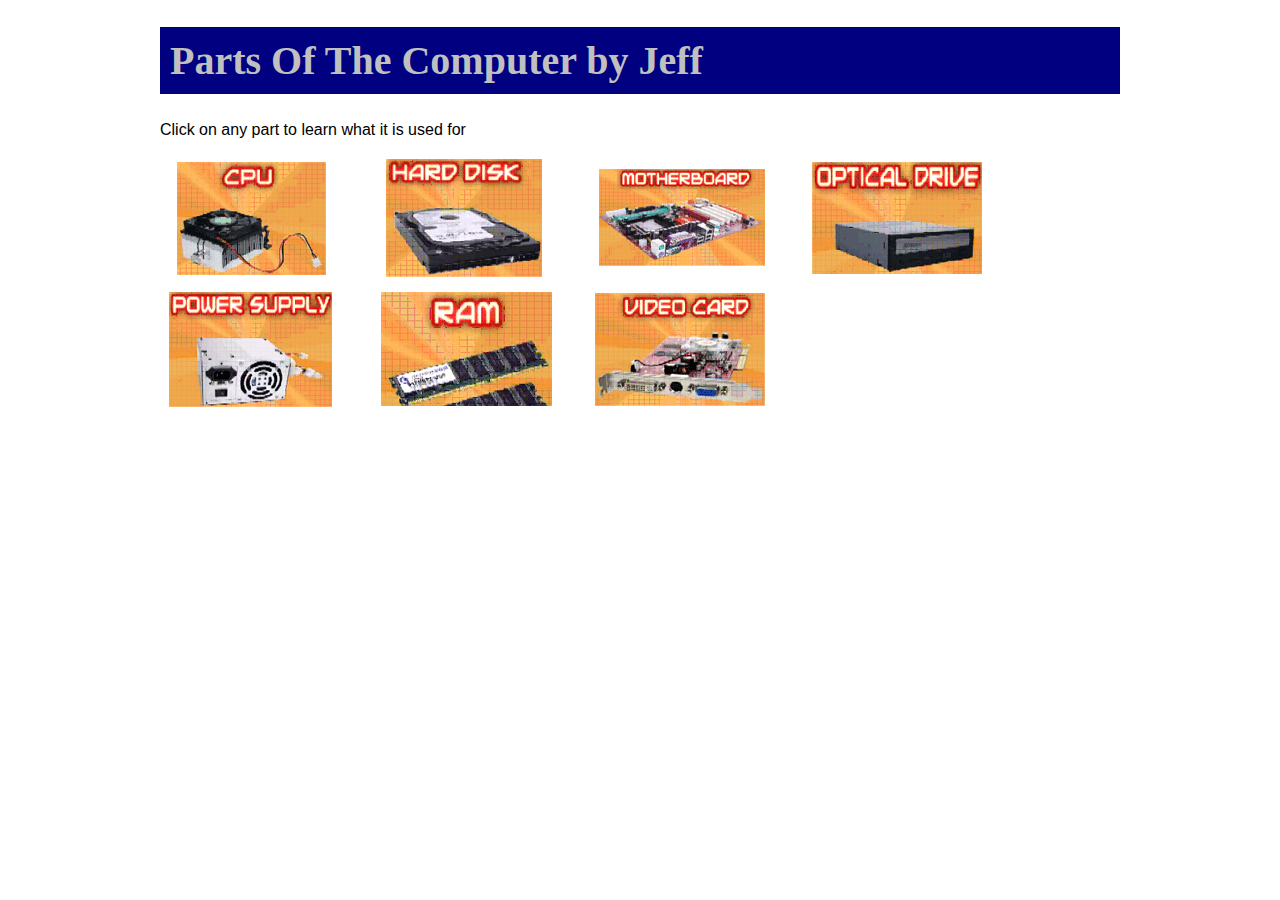
<file: index.html>
<!DOCTYPE html>

<html>
    <head>
        <title>Parts Of The Computer</title>
        <link rel="stylesheet" type="text/css" href="style.css">
    </head>
    <body>         
        <h1>Parts Of The Computer by Jeff</h1>
        <p>Click on any part to learn what it is used for</p>
        <a href="cpu.html"><img src="cpu.gif"></a>
        
        <a href="hardDisk.html"><img src="hardDisk.gif"></a>
        <a href="MotherBoard.html"><img src="motherboard.gif"></a>
        <a href="OpticalDrive.html"><img src="opticalDrive.gif"></a>
        <a href="PowerSupply.html"><img src="powerSupply.gif"></a>
        <a href="ram.html"><img src="ram.gif"></a>
        <a href="videoCard.html"><img src="videoCard.gif"></a>
        <br>
    <applet code="ComputerParts.class" width=600 height=150>
    </applet>
        
    </body>
</html>
</file>
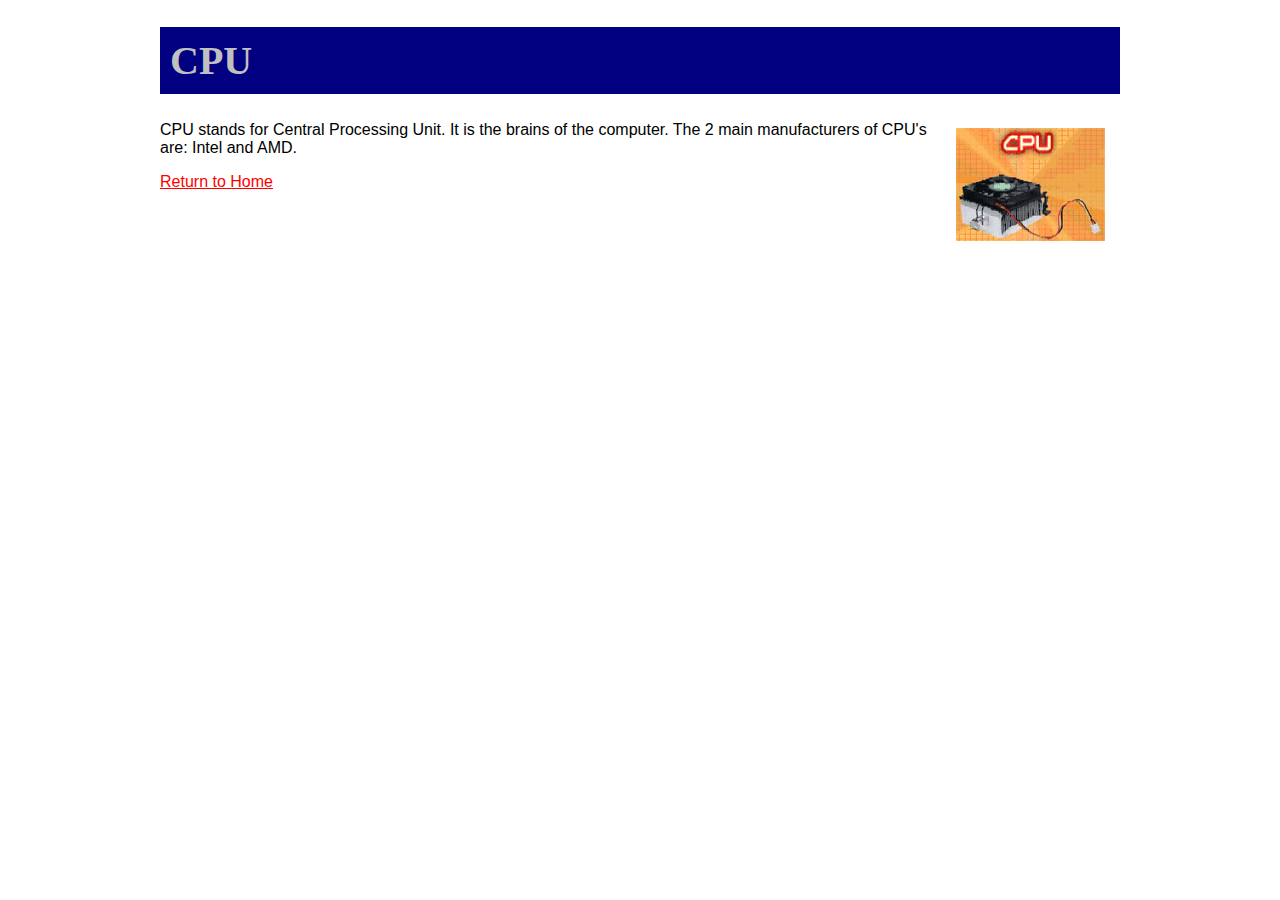
<file: cpu.html>
<!DOCTYPE html>

<html>
    <head>
        <title>Central Processing Unit</title>
        <link rel="stylesheet" type="text/css" href="style.css">
        
    </head>
    <body>
        <h1>CPU</h1>
        
        <p><img class="content" src="cpu.gif">CPU stands for Central Processing Unit. It is the brains of the computer. The 2 main manufacturers of CPU's are: Intel and AMD.</p>
        <p><a href="index.html">Return to Home</a></p>
        
        <p></p>
       </body>
</html>
</file>
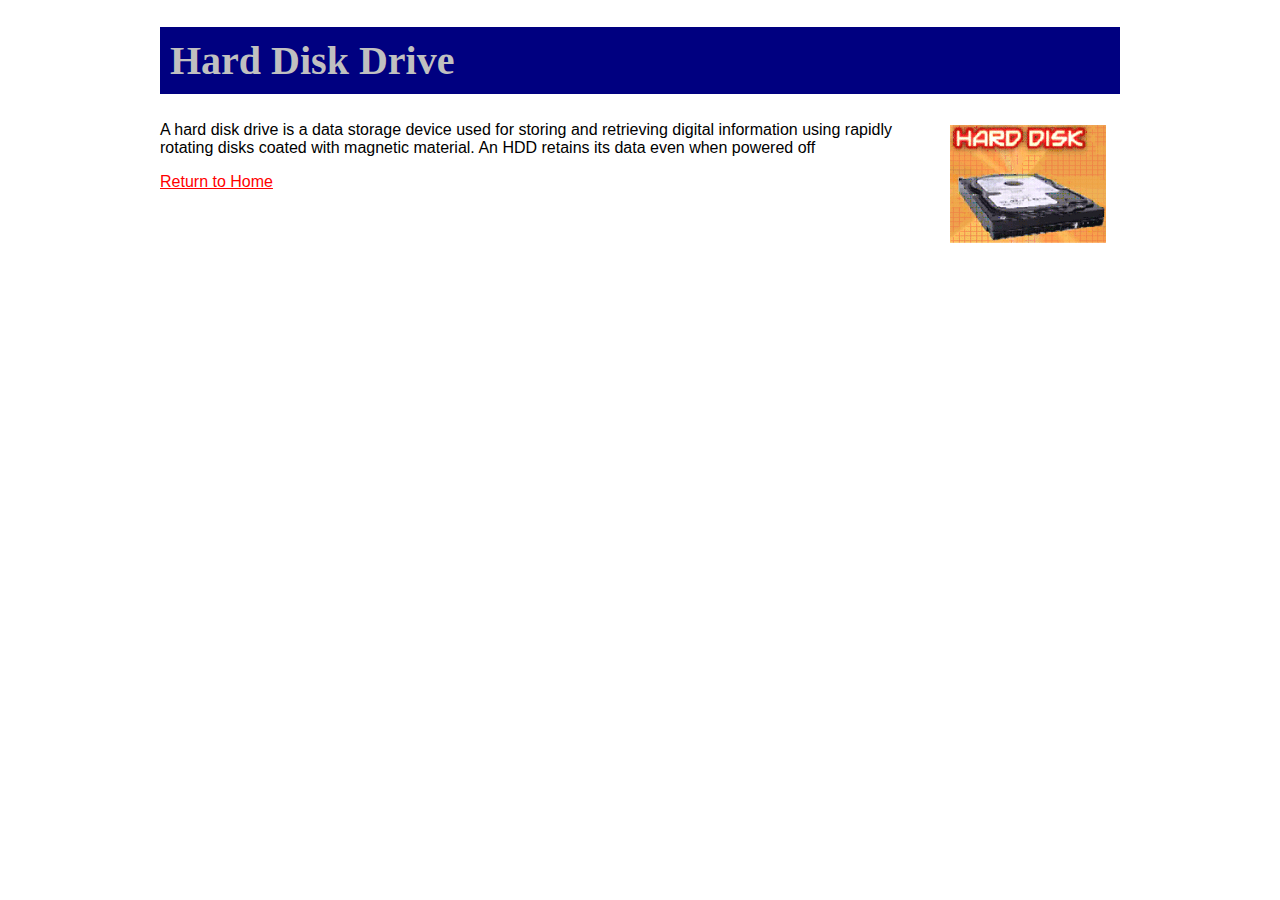
<file: hardDisk.html>
<!DOCTYPE html>

<html>
    <head>
        <title>Central Processing Unit</title>
        <link rel="stylesheet" type="text/css" href="style.css">
       
    </head>
    <body>
        <h1>Hard Disk Drive</h1>
        <p><img class="content" src="hardDisk.gif">A hard disk drive is a data storage device used for storing and retrieving digital information using rapidly rotating disks coated with magnetic material. An HDD retains its data even when powered off</p>
        <p><a href="index.html">Return to Home</a></p>
    </body>
</html>
</file>
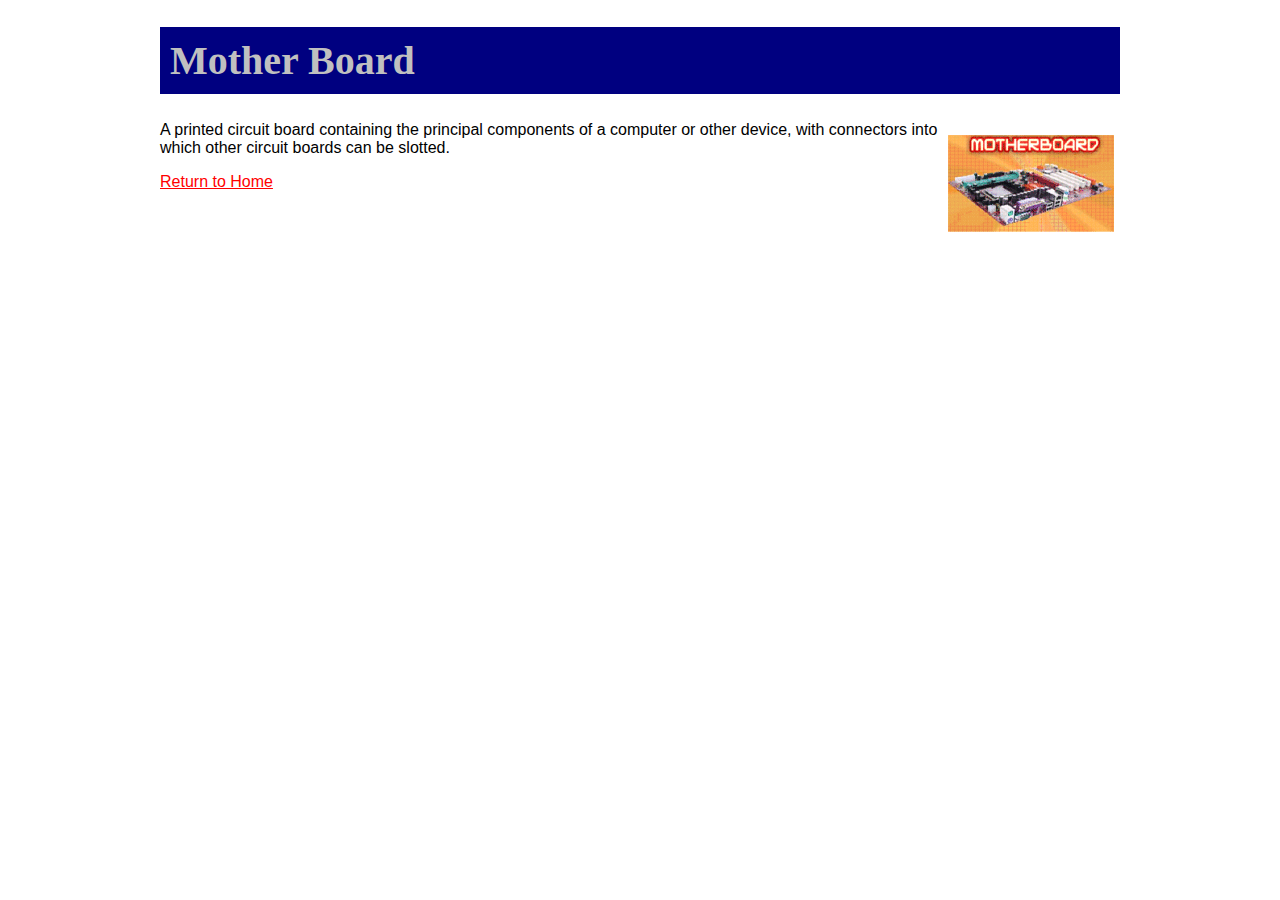
<file: MotherBoard.html>
<!DOCTYPE html>
<html>
    <head>
        <title>Central Processing Unit</title>
        <link rel="stylesheet" type="text/css" href="style.css">
        
    </head>
    <body>
        <h1>Mother Board</h1>
        
        <p><img class="content" src="motherboard.gif">A printed circuit board containing the principal components of a computer or other device, with connectors into which other circuit boards can be slotted.</p>
        <p><a href="index.html">Return to Home</a></p>
        
        <p></p>
       </body>
</html>
</file>
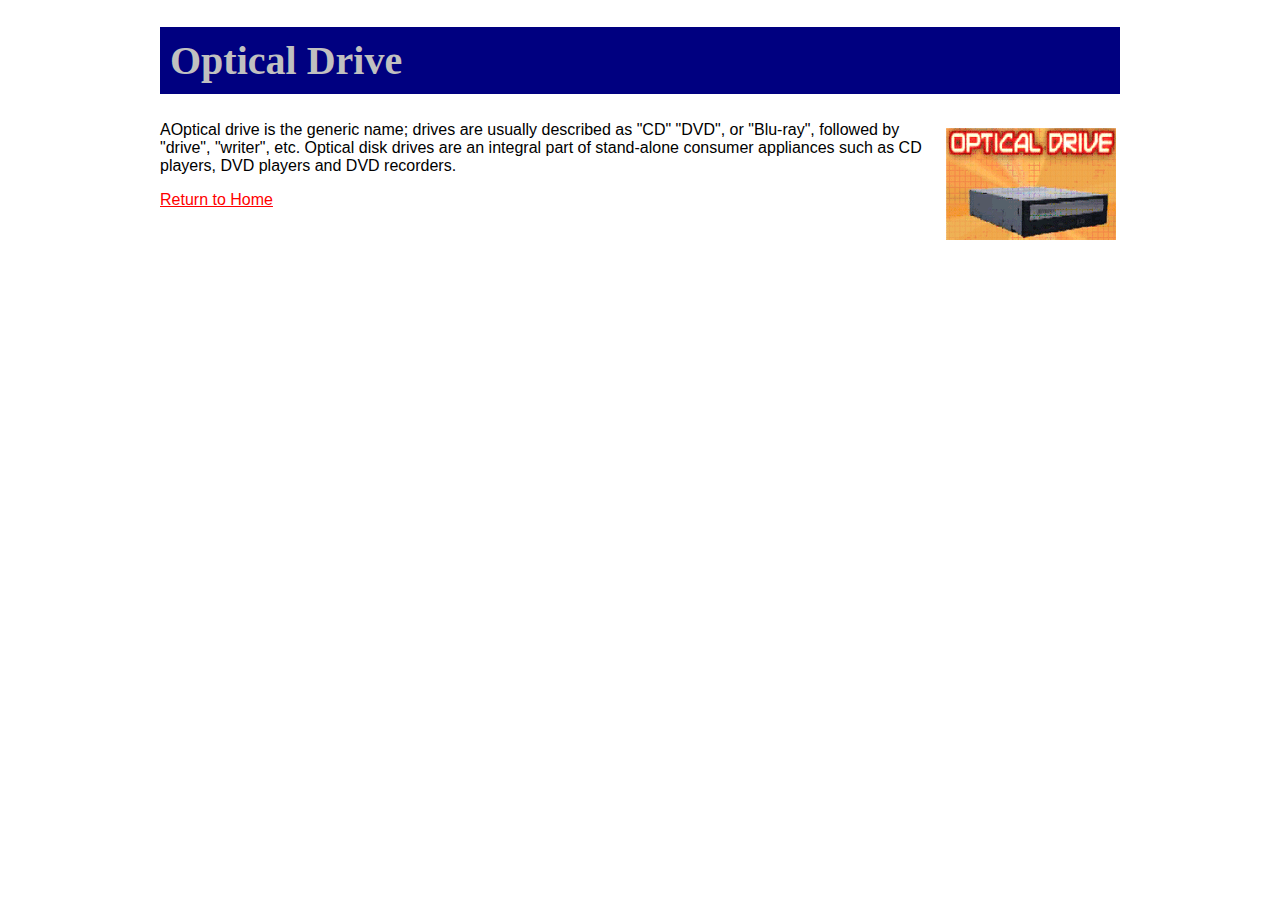
<file: OpticalDrive.html>
<!DOCTYPE html>
<html>
    <head>
        <title>Central Processing Unit</title>
        <link rel="stylesheet" type="text/css" href="style.css">
        
    </head>
    <body>
        <h1>Optical Drive</h1>
        
        <p><img class="content" src="opticalDrive.gif">AOptical drive is the generic name; drives are usually described as "CD" "DVD", or "Blu-ray", followed by "drive", "writer", etc. Optical disk drives are an integral part of stand-alone consumer appliances such as CD players, DVD players and DVD recorders.</p>
        <p><a href="index.html">Return to Home</a></p>
        
        <p></p>
       </body>
</html>
</file>
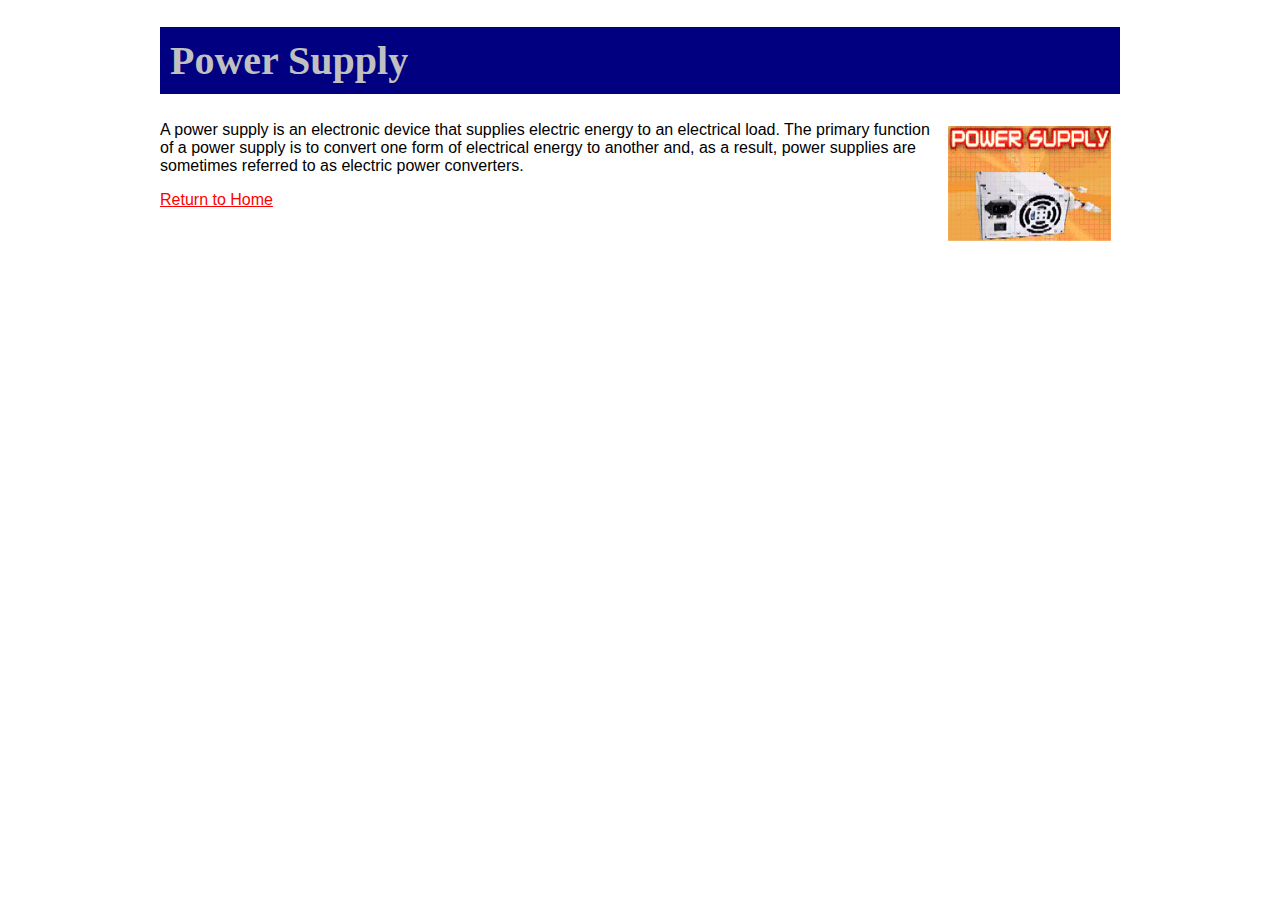
<file: PowerSupply.html>
<!DOCTYPE html>
<html>
    <head>
        <title>Central Processing Unit</title>
        <link rel="stylesheet" type="text/css" href="style.css">
        
    </head>
    <body>
        <h1>Power Supply</h1>
        
        <p><img class="content" src="powerSupply.gif">A power supply is an electronic device that supplies electric energy to an electrical load. The primary function of a power supply is to convert one form of electrical energy to another and, as a result, power supplies are sometimes referred to as electric power converters.</p>
        <p><a href="index.html">Return to Home</a></p>
        
        <p></p>
       </body>
</html>
</file>
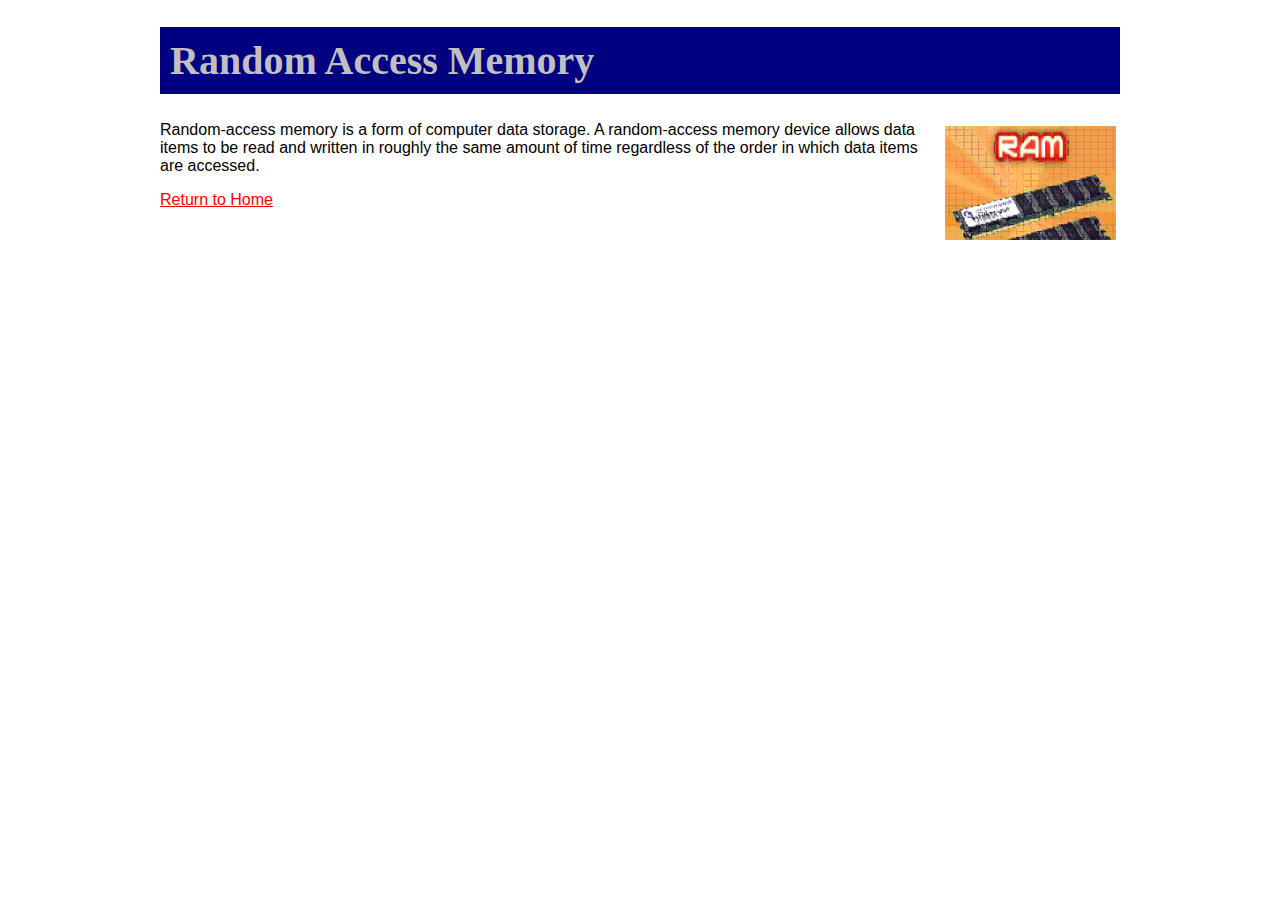
<file: ram.html>
<!DOCTYPE html>
<html>
    <head>
        <title>Central Processing Unit</title>
        <link rel="stylesheet" type="text/css" href="style.css">
        
    </head>
    <body>
        <h1>Random Access Memory</h1>
        
        <p><img class="content" src="ram.gif">Random-access memory is a form of computer data storage. A random-access memory device allows data items to be read and written in roughly the same amount of time regardless of the order in which data items are accessed.</p>
        <p><a href="index.html">Return to Home</a></p>
        
        <p></p>
       </body>
</html>
</file>
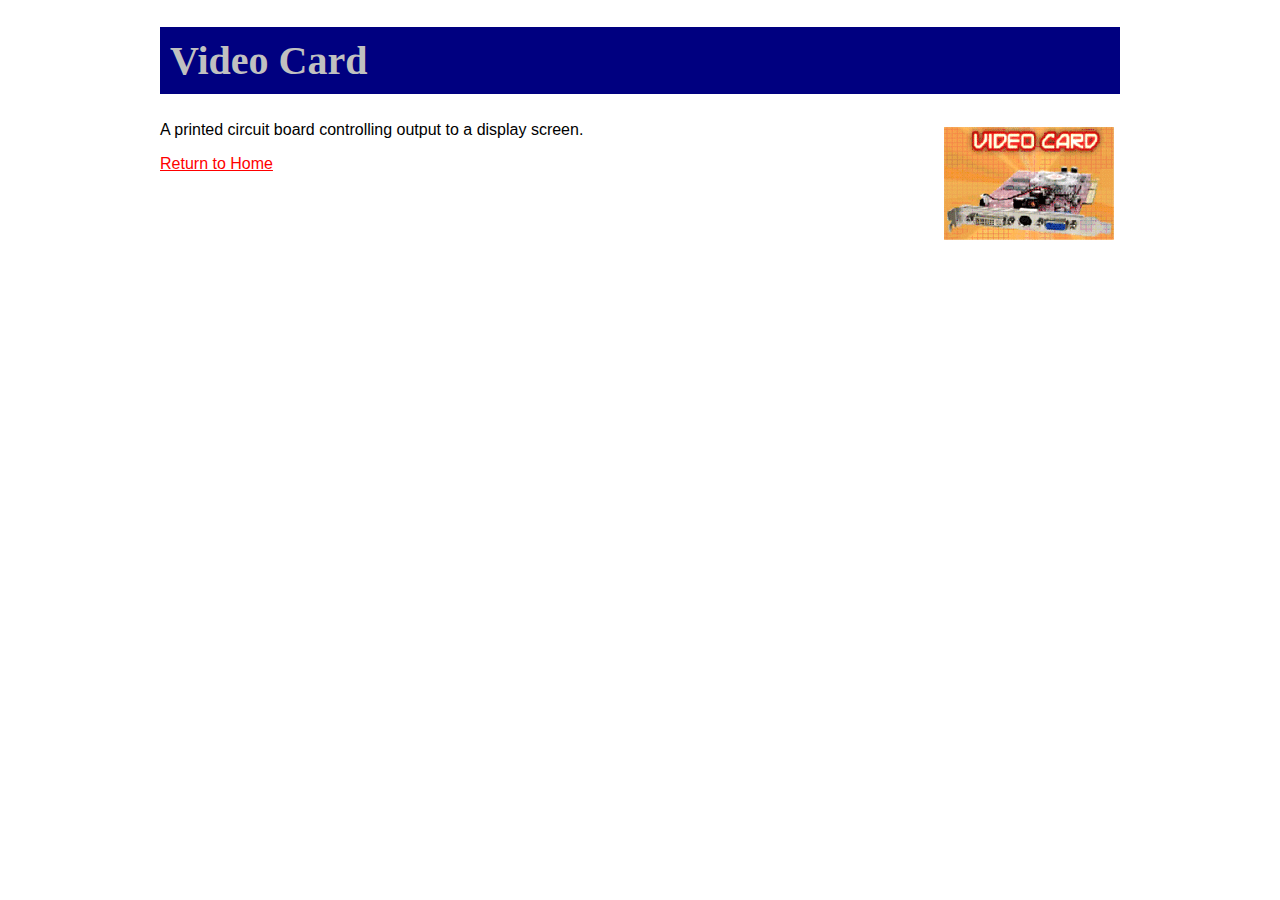
<file: videoCard.html>
<!DOCTYPE html>
<html>
    <head>
        <title>Central Processing Unit</title>
        <link rel="stylesheet" type="text/css" href="style.css">
        
    </head>
    <body>
        <h1>Video Card</h1>
        
        <p><img class="content" src="videoCard.gif">A printed circuit board controlling output to a display screen.</p>
        <p><a href="index.html">Return to Home</a></p>
        
        <p></p>
       </body>
</html>
</file>
<file: style.css>
body{
    width:960px;
    margin: 10px auto;
}
img{
    margin-right: 30px;
}
img.content{
    margin: 0px;
    float: right;
}
h1{
    background-color: navy;
    color: silver;
    font-family: Impact;
    font-size: 40px;
    padding: 10px;
}
p{
    font-family: Arial;
    font-size: 16px;
}
a:Link{color:red}
a:hover{color:orange}
a:visited{color:red}
</file>
